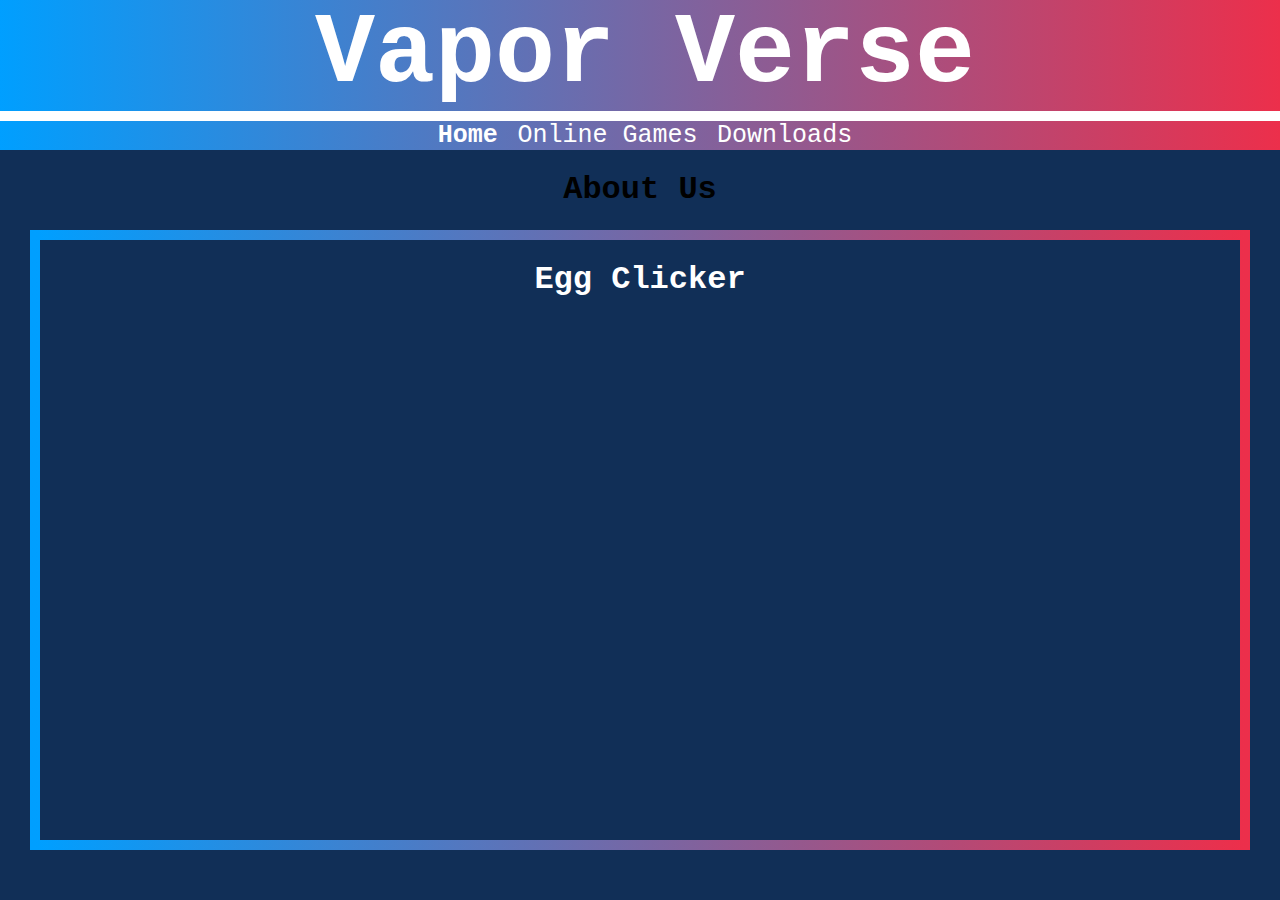
<file: index.html>
<html>
    <head>
        <link rel = "icon" type = "image/png" href="img/VaporVerseIcon.png">
        <title> Vapor Verse</title>
        <link rel = "stylesheet" href = "css/style.css" />
        <meta charset = "UTF-8">
    </head>

    <body>
        <main>
            <header style = "background-image: linear-gradient(to right,#009FFF,#EC2F4B);">
                <h1>Vapor Verse</h1>

                <a href = "index.html"><strong>Home</strong></a>
                <a href = "onlineGames.html">Online Games</a>
                <a>Downloads</a>
            </header>

            <section>
                <h1>About Us</h1>
                <article>
                    <p></p>
                </article>

                <div class = "game">
                    <h1>Egg Clicker</h1>
                </div>
            </section>

            <footer>
                <p></p>
            </footer>
        </main>
    </body>
</html>
</file>
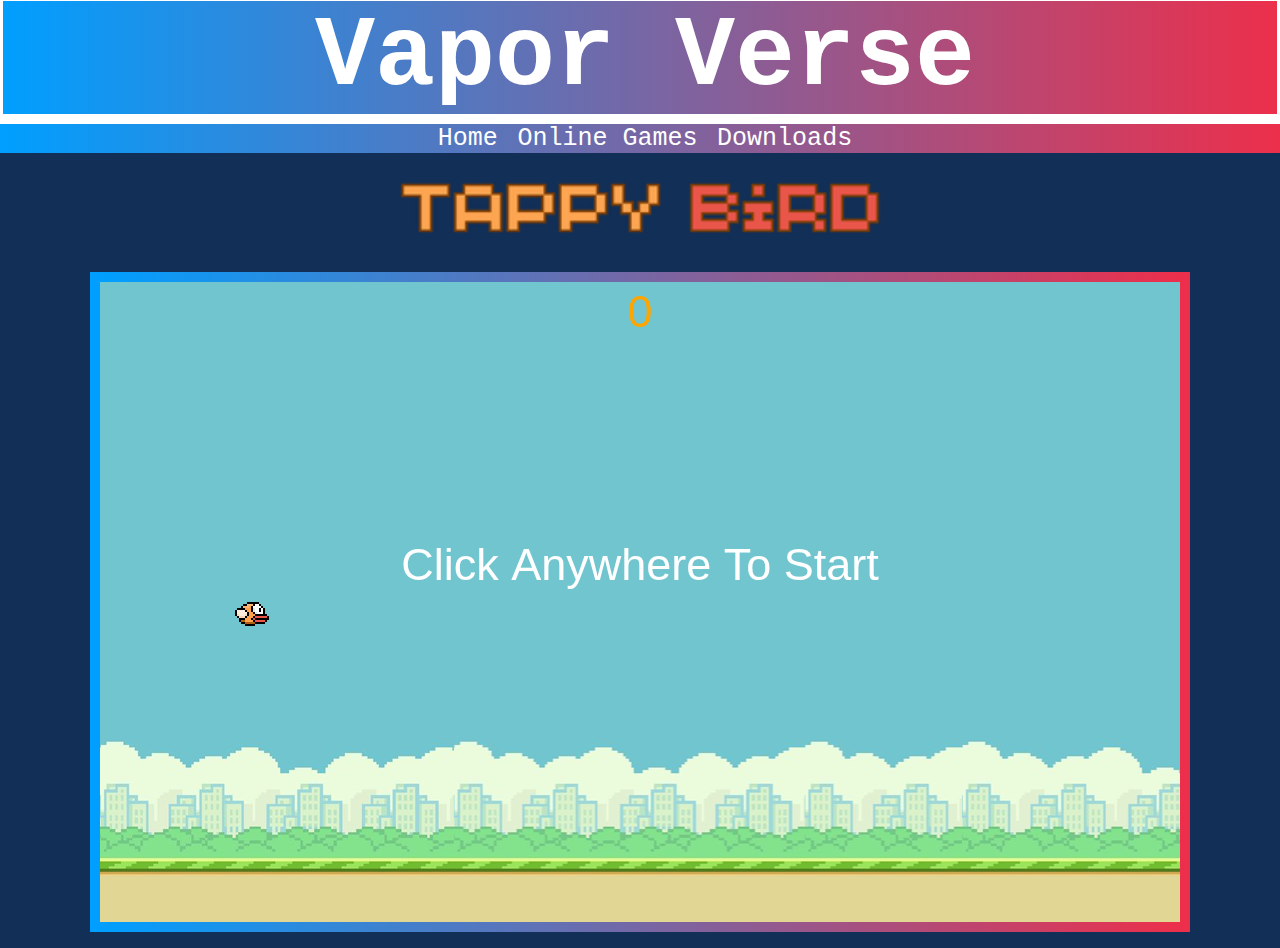
<file: Flappy Bird.html>
<html>
    <head>
        <link rel = "icon" type = "image/png" href="img/VaporVerseIcon.png">
        <title>Flappy Bird</title>
        <link rel = "stylesheet" href = "css/FlappyBird.css" />
        <meta charset = "UTF-8">
        <meta name="viewport" content="width=device-width, initial-scale=1.0">

        <script src = "js/FlappyBird.js"></script>
    </head>

    <body>
        <main>
            <header style = "background-image: linear-gradient(to right,#009FFF,#EC2F4B);">
                <h1>Vapor Verse</h1>

                <a href = "index.html">Home</a>
                <a href = "onlineGames.html">Online Games</a>
                <a>Downloads</a>
            </header>

            <section>
                <article>
                    <p></p>
                </article>
                <a class = "gameName"><img src = "img/FlappyBird/TappyBird Name.png" width = "500"></a>
                
                <div class = "game" id = "game">
                    <canvas id = "board">

                    </canvas>
                </div>
                
            </section>

            <footer>
                <p></p>
            </footer>
        </main>
    </body>
</html>
</file>
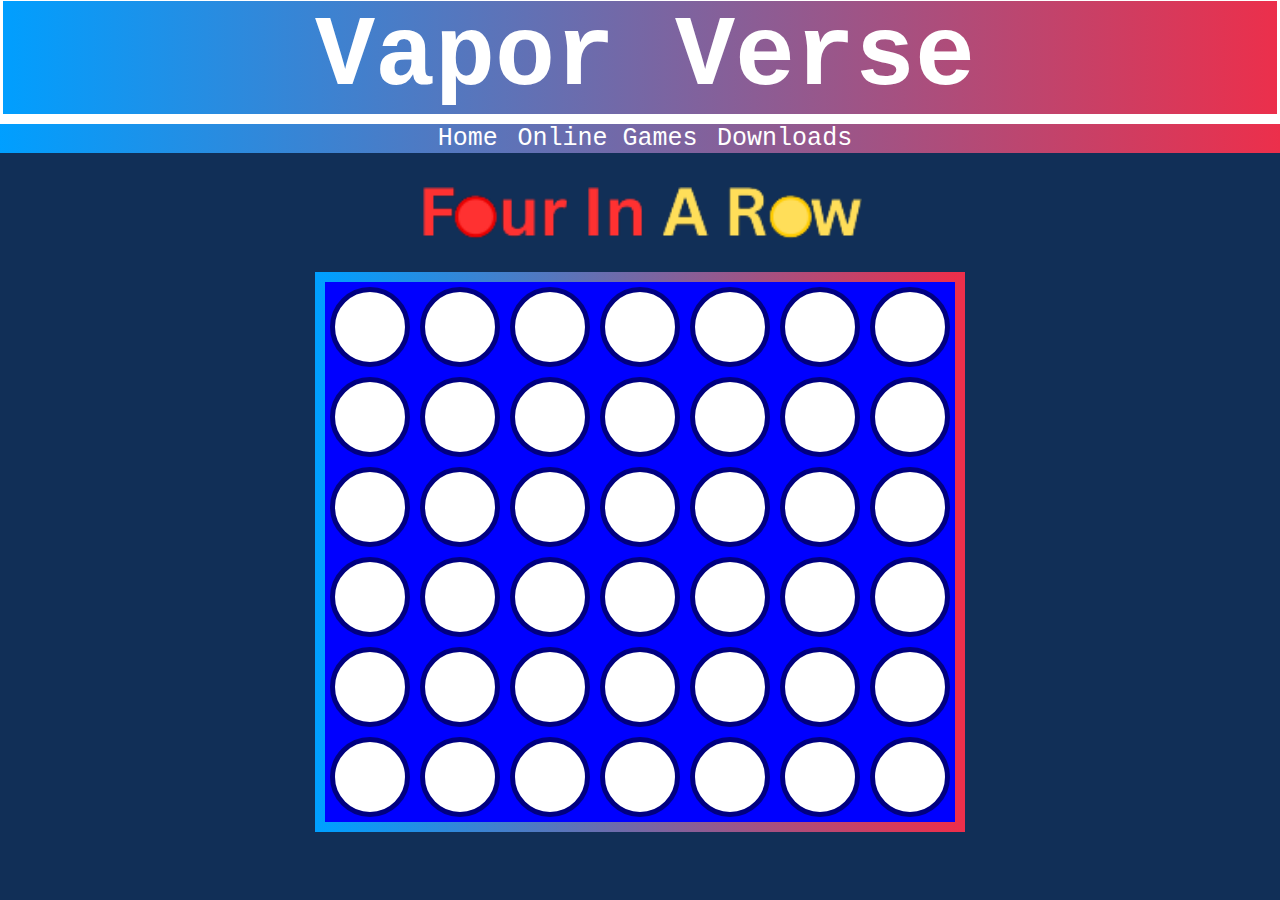
<file: Four In A Row.html>
<html>
    <head>
        <link rel = "icon" type = "image/png" href="img/VaporVerseIcon.png">
        <title>Four In A Row</title>
        
        <link rel = "stylesheet" href = "css/Four In A Row.css" />
        <meta charset = "UTF-8">
        <meta name="viewport" content="width=device-width, initial-scale=1.0">

        <script src = "js/Four In A Row.js"></script>
    </head>

    <body>
        <main>
            <header style = "background-image: linear-gradient(to right,#009FFF,#EC2F4B);">
                <h1>Vapor Verse</h1>

                <a href = "index.html">Home</a>
                <a href = "onlineGames.html">Online Games</a>
                <a>Downloads</a>
            </header>

            <section>
                <article>
                    <p></p>
                </article>
                <a class = "gameName"><img src = "img/Four In A Row/Four In A Row Name.png" width = "500"></a>
                <h2 id = "winner"></h2>
                <div id = "board">

                </div>
                
                
            </section>

            <footer>
                <p></p>
            </footer>
        </main>
    </body>
</html>
</file>
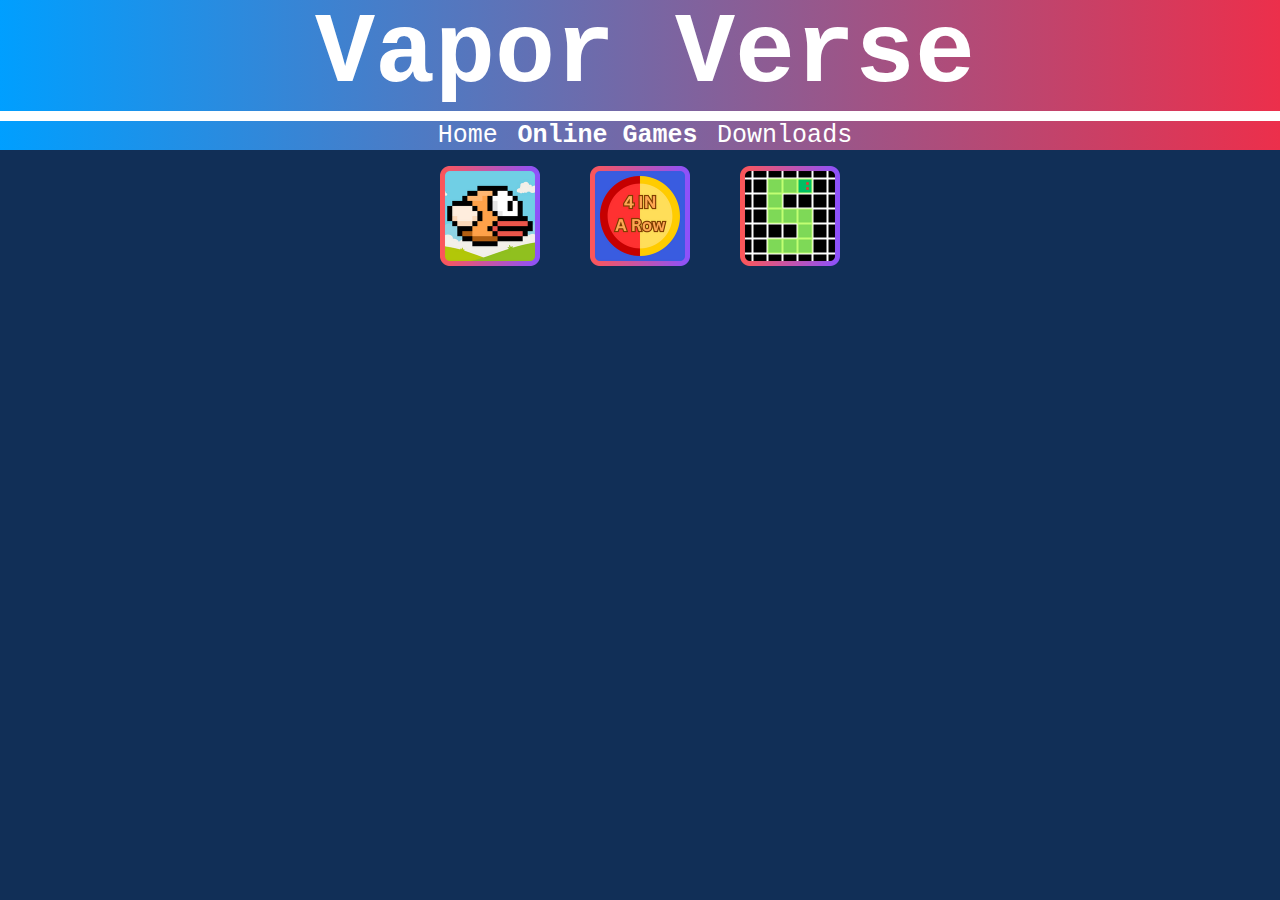
<file: onlineGames.html>
<html>
    <head>
        <link rel = "icon" type = "image/png" href="img/VaporVerseIcon.png">
        <title> Vapor Verse</title>
        <link rel = "stylesheet" href = "css/style.css" />
        <meta charset = "UTF-8">
    </head>

    <body>
        <main>
            <header style = "background-image: linear-gradient(to right,#009FFF,#EC2F4B);">
                <h1>Vapor Verse</h1>

                <a href = "index.html">Home</a>
                <a href = "onlineGames.html"><strong>Online Games</strong></a>
                <a>Downloads</a>
            </header>
            <p></p>
            <section>

                <a class = "icon" href = "Flappy Bird.html"><img src ='img\FlappyBird\FlappyBird Icon.png' width = "100" href = ></a>
                <a class = "icon" href = "Four In A Row.html"><img src ='img\Four In A Row\4 In A Row Icon.png'  width = "100" ></a>
                <a class = "icon" href = "Snake/Snake.html"><img src ='Snake/Snake Icon.png'  width = "100" ></a>
            </section>

            <footer>
                <p></p>
            </footer>
        </main>
    </body>
</html>
</file>
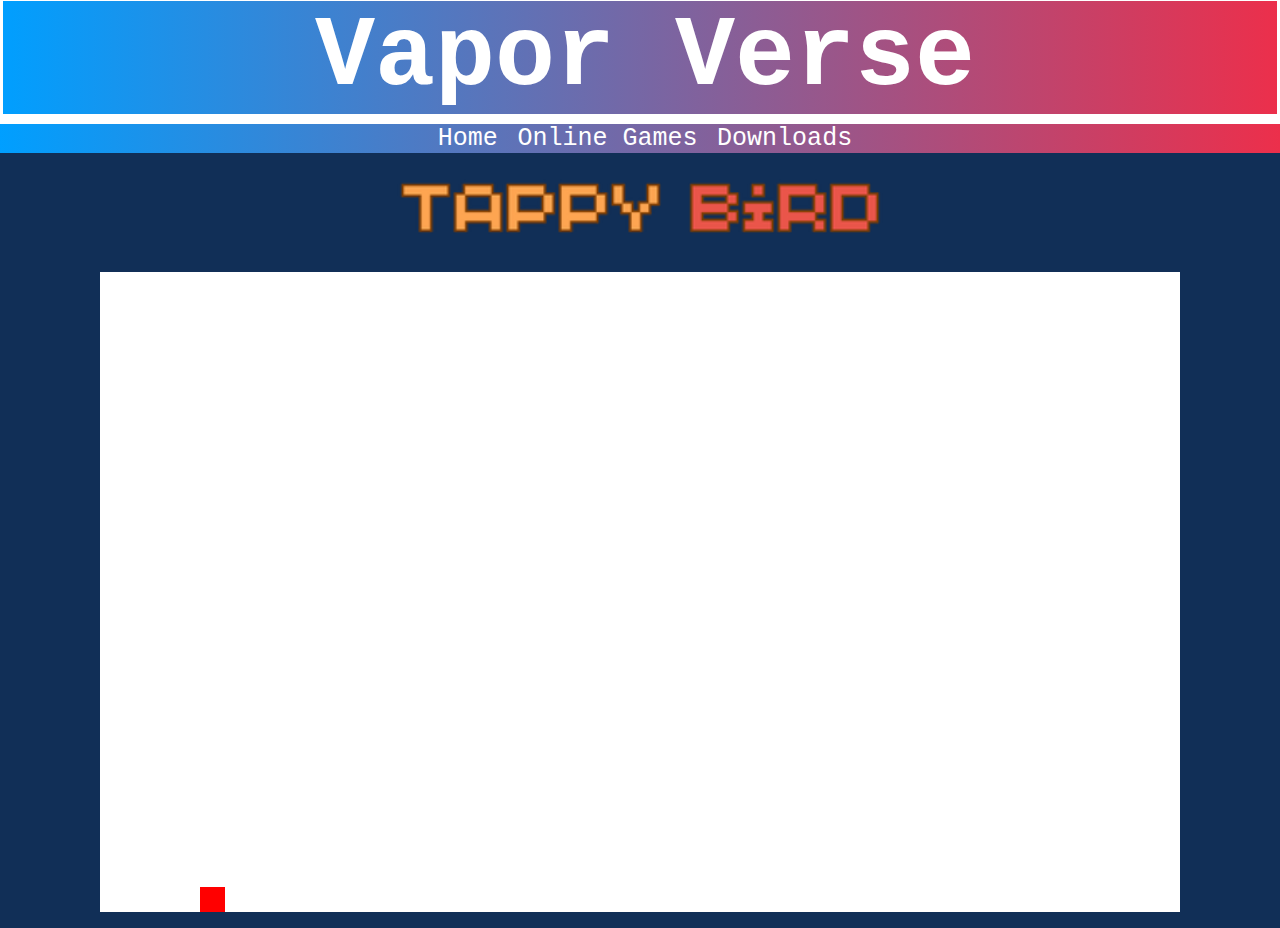
<file: Platformer/Platformer.html>
<html>
    <head>
        <link rel = "icon" type = "image/png" href="../img/VaporVerseIcon.png">
        <title>Flappy Bird</title>
        <link rel = "stylesheet" href = "Platformer.css" />
        <meta charset = "UTF-8">
        <meta name="viewport" content="width=device-width, initial-scale=1.0">

        <script src = "Platformer.js"></script>
    </head>

    <body>
        <main>
            <header style = "background-image: linear-gradient(to right,#009FFF,#EC2F4B);">
                <h1>Vapor Verse</h1>

                <a href = "../index.html">Home</a>
                <a href = "../onlineGames.html">Online Games</a>
                <a>Downloads</a>
            </header>

            <section>
                <article>
                    <p></p>
                </article>
                <a class = "gameName"><img src = "../img/FlappyBird/TappyBird Name.png" width = "500"></a>
                
                <div class = "game" id = "game">
                    <canvas id = "board">

                    </canvas>
                </div>
                
            </section>

            <footer>
                <p></p>
            </footer>
        </main>
    </body>
</html>
</file>
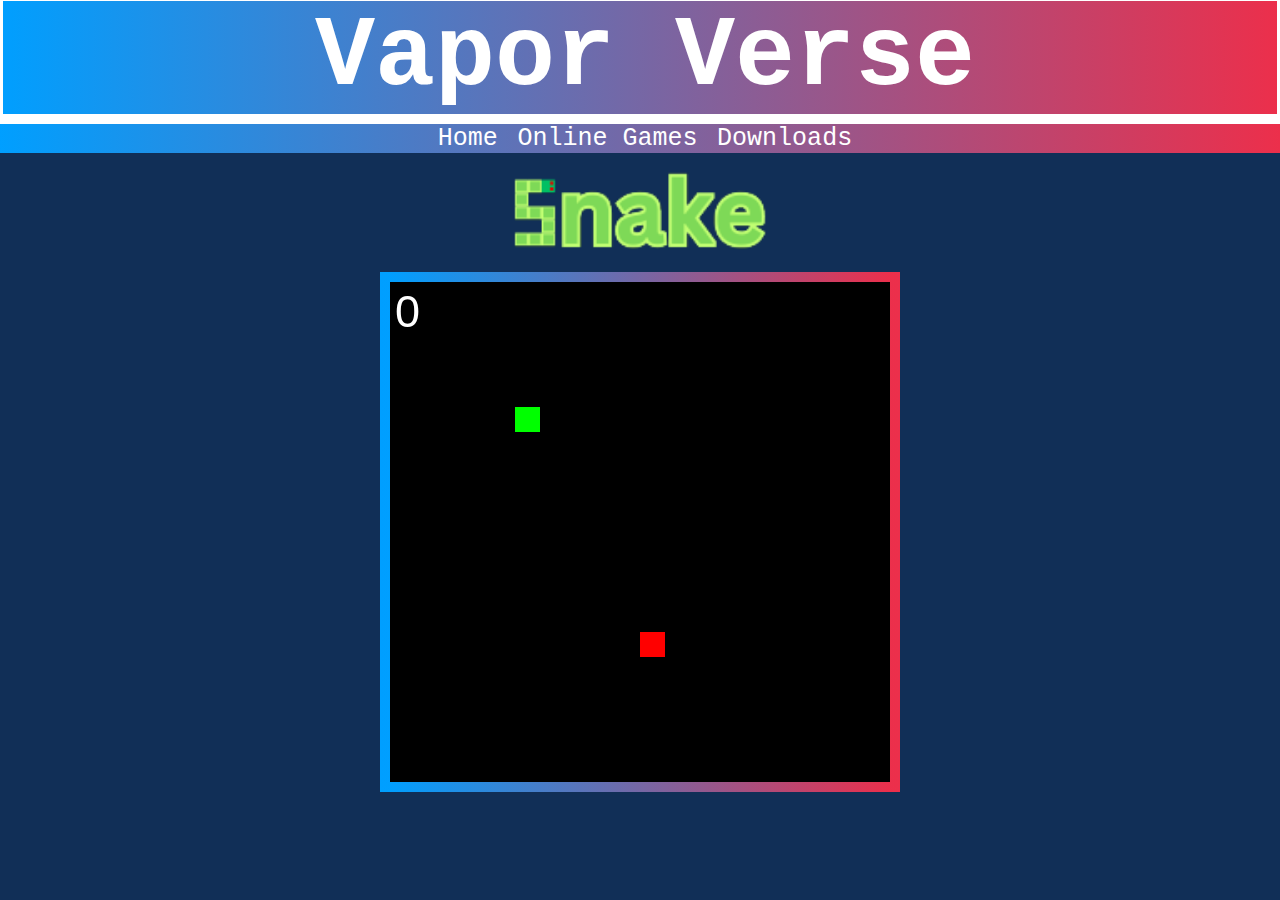
<file: Snake/Snake.html>
<html>
    <head>
        <link rel = "icon" type = "image/png" href="../img/VaporVerseIcon.png">
        <title>Snake</title>
        <link rel = "stylesheet" href = "Snake.css" />
        <meta charset = "UTF-8">
        <meta name="viewport" content="width=device-width, initial-scale=1.0">

        <script src = "Snake.js"></script>
    </head>

    <body>
        <main>
            <header style = "background-image: linear-gradient(to right,#009FFF,#EC2F4B);">
                <h1>Vapor Verse</h1>

                <a href = "../index.html">Home</a>
                <a href = "../onlineGames.html">Online Games</a>
                <a>Downloads</a>
            </header>

            <section>
                <article>
                    <p></p>
                </article>
                <a class = "gameName"><img src = "Snake Name.png" width = "500"></a>
                
                <div class = "game">
                    <canvas id = "board">

                    </canvas>
                </div>
                
            </section>

            <footer>
                <p></p>
            </footer>
        </main>
    </body>
</html>
</file>
<file: css/style.css>
body {
    background-color: #112F57;
    font-family: 'Courier New', Courier, monospace;
    text-align: center;
}


header{
    margin-top: -10px;
    margin-left: -8px;
    margin-right: -8px;  
}

header h1{
    text-indent: 10px;;
    font-size: 100px;
    color: white;
    margin-bottom: -0px;
    border-bottom-width: 10px;
    border-top-width: 0px;
    border-left-width: 0px;
    border-right-width: 0px;
    border-style: solid;
    border-color: white;
}

header a{
    text-indent: 20px;;
    font-size: 25px;
    color: white;
    padding-left: 10px;
    text-decoration: none;
}



.game{
    margin: auto;
    height: 600px;
    width: 1200;
    border-width: 10px;
    border-style: solid;
    
    border-image: linear-gradient(to right,#009FFF,#EC2F4B) 1;
    border-radius: 50px;
}

.game h1{
    align-self: center;
    text-align: center;
    color: white;
}

.icon{
    margin-left: 20px;
    margin-right: 20px;
}

.gameName{
    text-align: center;
    font-size: 50px;
    color: white;
}
</file>
<file: css/FlappyBird.css>
/* Start of Universal */
body {
    background-color: #112F57;
    font-family: 'Courier New', Courier, monospace;
    text-align: center;
}

header {
    margin-top: -10px;
    margin-left: -8px;
    margin-right: -8px;
}

header h1 {
    text-indent: 10px;
    font-size: 100px;
    color: white;
    margin-bottom: 0px;
    border-bottom-width: 10px;
    border-style: solid;
    border-color: white;
}

header a {
    text-indent: 20px;
    font-size: 25px;
    color: white;
    padding-left: 10px;
    text-decoration: none;
}

.gameName {
    margin-top: -15px;
    padding-bottom: 10px;
    text-align: center;
    font-size: 50px;
    color: white;
}

.game {
    margin: auto;
    margin-top: 20px;
    height: auto;
    width: 1080px; /* Corrected */
    border-width: 10px;
    border-style: solid;
    border-image: linear-gradient(to right,#009FFF,#EC2F4B) 1;
    border-radius: 50px;
    text-align: center;
}

/* End of Universal */

/* Start of Unique */
#board {
    background-image: url("../img/FlappyBird/flappybirdbg.png");


    display: block; /* Ensure it's block-level */
    margin: 0 auto; /* Center the canvas */
}

/* End of Unique */
</file>
<file: css/Four In A Row.css>
/* Start of Universal */
body {
    background-color: #112F57;
    font-family: 'Courier New', Courier, monospace;
    text-align: center;
}

header {
    margin-top: -10px;
    margin-left: -8px;
    margin-right: -8px;
}

header h1 {
    text-indent: 10px;
    font-size: 100px;
    color: white;
    margin-bottom: 0px;
    border-bottom-width: 10px;
    border-style: solid;
    border-color: white;
}

header a {
    text-indent: 20px;
    font-size: 25px;
    color: white;
    padding-left: 10px;
    text-decoration: none;
}

.gameName {
    margin-top: -15px;
    padding-bottom: 10px;
    text-align: center;
    font-size: 50px;
    color: white;
}

.game {
    margin: auto;
    margin-top: 20px;
    height: auto;
    width: 630px; /* Corrected */
    border-width: 10px;
    border-style: solid;
    border-image: linear-gradient(to right,#009FFF,#EC2F4B) 1;
    border-radius: 50px;
    text-align: center;
}

/* End of Universal */

#board{
    height: 540px;
    width: 630px;
    background: blue;
    border:10px solid;
    border-image: linear-gradient(to right,#009FFF,#EC2F4B) 1;
    margin: 0 auto;
    display: flex;
    flex-wrap: wrap;
}

.tile{
    height: 70px;
    width: 70px;
    margin:5px;
    background-color: white;
    border-radius: 50%;
    border: 5px solid navy;
    
}

.red-piece{
    background-image: url("../img/Four\ In\ A\ Row/red.png");

}

.yellow-piece{
    background-image: url("../img/Four\ In\ A\ Row/yellow.png");

}
</file>
<file: Platformer/Platformer.css>
/* Start of Universal */
body {
    background-color: #112F57;
    font-family: 'Courier New', Courier, monospace;
    text-align: center;
}

header {
    margin-top: -10px;
    margin-left: -8px;
    margin-right: -8px;
}

header h1 {
    text-indent: 10px;
    font-size: 100px;
    color: white;
    margin-bottom: 0px;
    border-bottom-width: 10px;
    border-style: solid;
    border-color: white;
}

header a {
    text-indent: 20px;
    font-size: 25px;
    color: white;
    padding-left: 10px;
    text-decoration: none;
}

.gameName {
    margin-top: -15px;
    padding-bottom: 10px;
    text-align: center;
    font-size: 50px;
    color: white;
}

.game {
    margin: auto;
    margin-top: 20px;
    height: auto;
    width: 1080px; /* Corrected */
    border-width: 10px;
    /*border-style: solid;
    border-image: linear-gradient(to right,#009FFF,#EC2F4B) 1;
    border-radius: 50px; */
    text-align: center;
}

/* End of Universal */

/* Start of Unique */
#board {
    background: white;


    display: block; /* Ensure it's block-level */
    margin: 0 auto; /* Center the canvas */
}

/* End of Unique */
</file>
<file: Snake/Snake.css>
/* Start of Universal */
body {
    background-color: #112F57;
    font-family: 'Courier New', Courier, monospace;
    text-align: center;
}

header {
    margin-top: -10px;
    margin-left: -8px;
    margin-right: -8px;
}

header h1 {
    text-indent: 10px;
    font-size: 100px;
    color: white;
    margin-bottom: 0px;
    border-bottom-width: 10px;
    border-style: solid;
    border-color: white;
}

header a {
    text-indent: 20px;
    font-size: 25px;
    color: white;
    padding-left: 10px;
    text-decoration: none;
}

.gameName {
    margin-top: -15px;
    padding-bottom: 10px;
    text-align: center;
    font-size: 50px;
    color: white;
}

.game {
    margin: auto;
    margin-top: 20px;
    height: auto;
    width: 500px; /* Corrected */
    border-width: 10px;
    border-style: solid;
    border-image: linear-gradient(to right,#009FFF,#EC2F4B) 1;
    border-radius: 50px;
    text-align: center;
}

/* End of Universal */

/* Start of Unique */
#board {
    border-image: linear-gradient(to right,#009FFF,#EC2F4B);
    display: block; /* Ensure it's block-level */
    margin: 0 auto; /* Center the canvas */
}

/* End of Unique */
</file>
